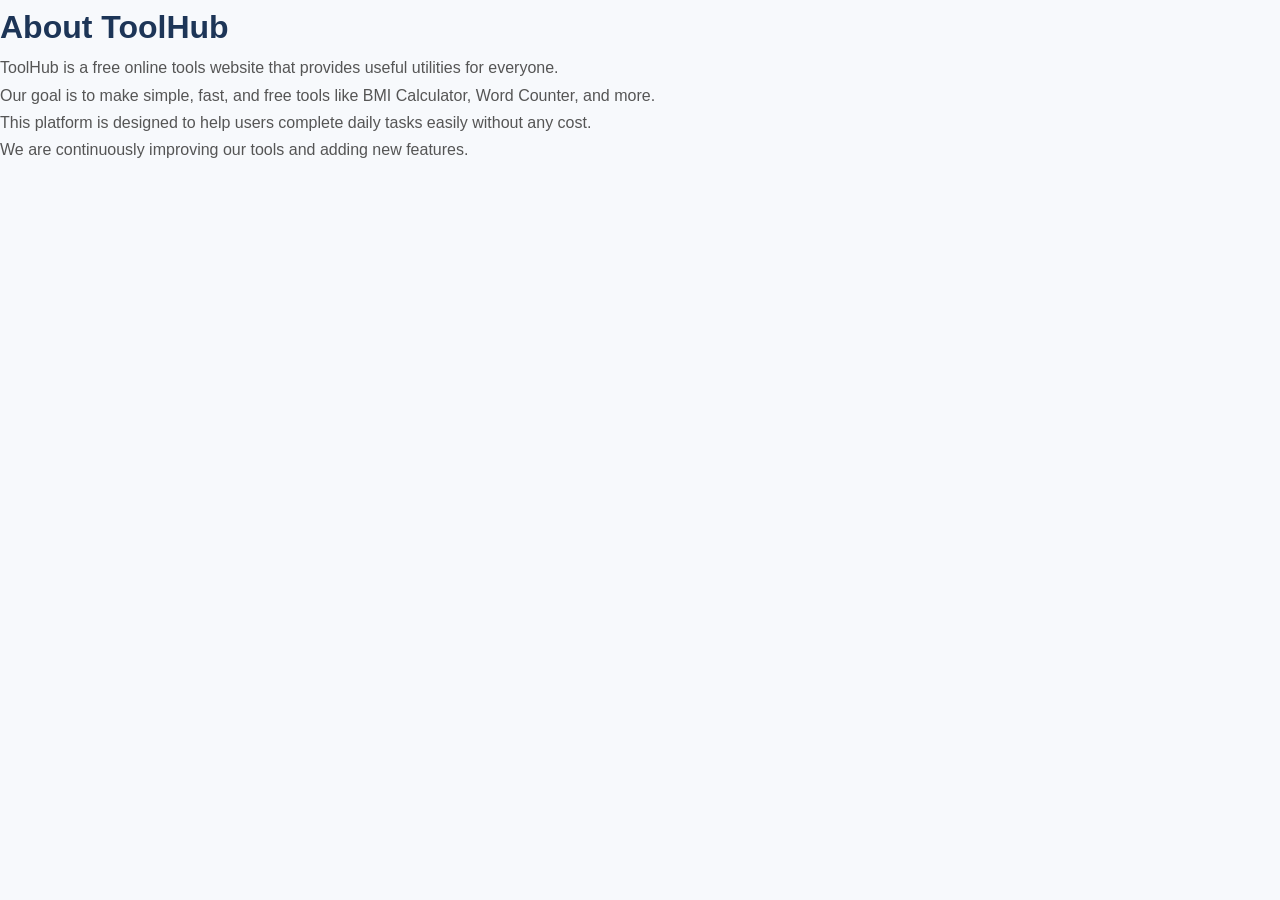
<file: about.html>
<!DOCTYPE html>
<html lang="en">
<head>
    <meta charset="UTF-8">
    <title>About Us - ToolHub</title>

 <link rel="stylesheet" href="style.css">
</head>

<body>

<h1>About ToolHub</h1>

<p>ToolHub is a free online tools website that provides useful utilities for everyone.</p>

<p>Our goal is to make simple, fast, and free tools like BMI Calculator, Word Counter, and more.</p>

<p>This platform is designed to help users complete daily tasks easily without any cost.</p>

<p>We are continuously improving our tools and adding new features.</p>

</body>
</html>
</file>
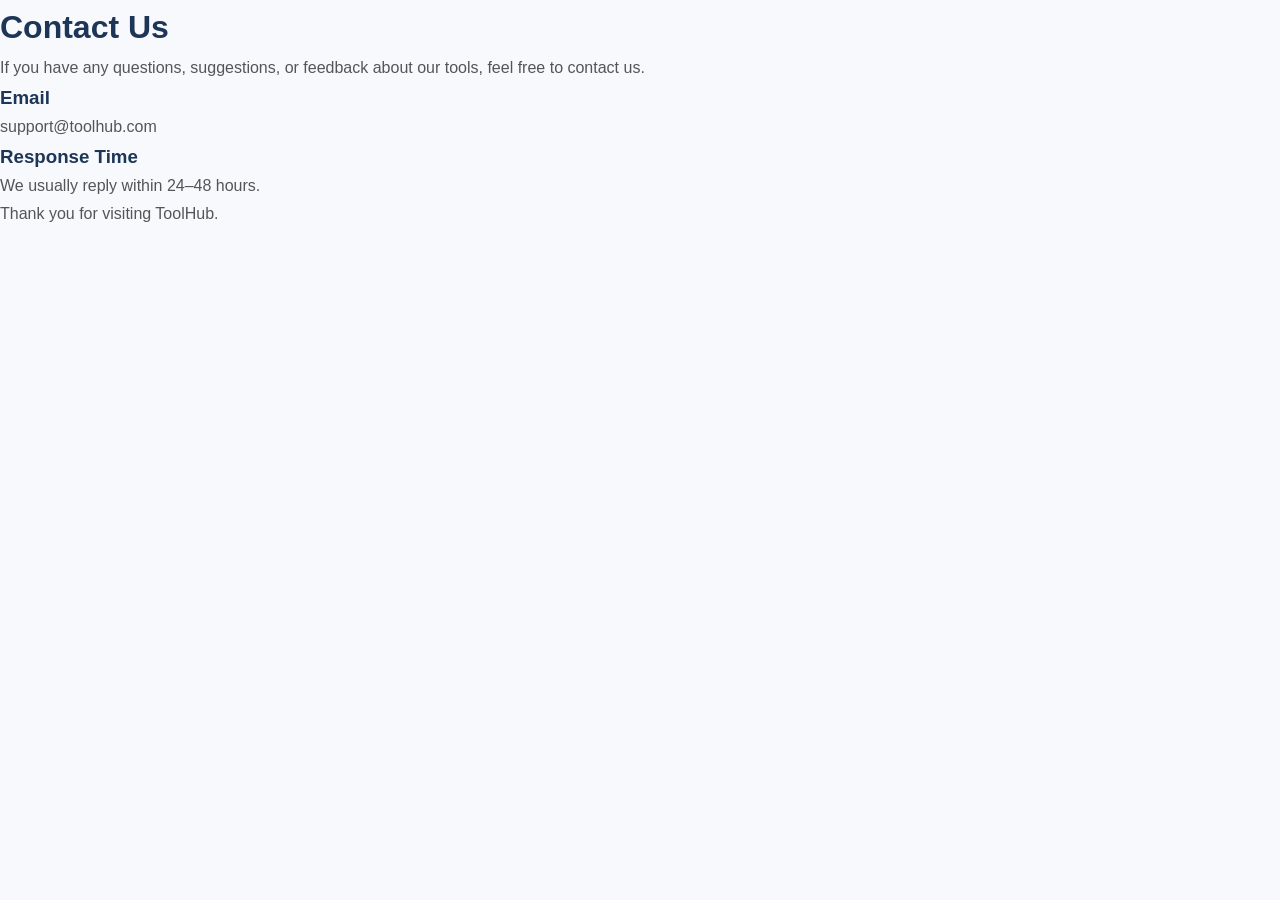
<file: contact.html>
<!DOCTYPE html>
<html lang="en">
<head>
    <meta charset="UTF-8">
    <title>Contact Us - ToolHub</title>

    <link rel="stylesheet" href="style.css">
</head>

<body>

<h1>Contact Us</h1>

<p>If you have any questions, suggestions, or feedback about our tools, feel free to contact us.</p>

<h3>Email</h3>
<p>support@toolhub.com</p>

<h3>Response Time</h3>
<p>We usually reply within 24–48 hours.</p>

<p>Thank you for visiting ToolHub.</p>

</body>
</html>
</file>
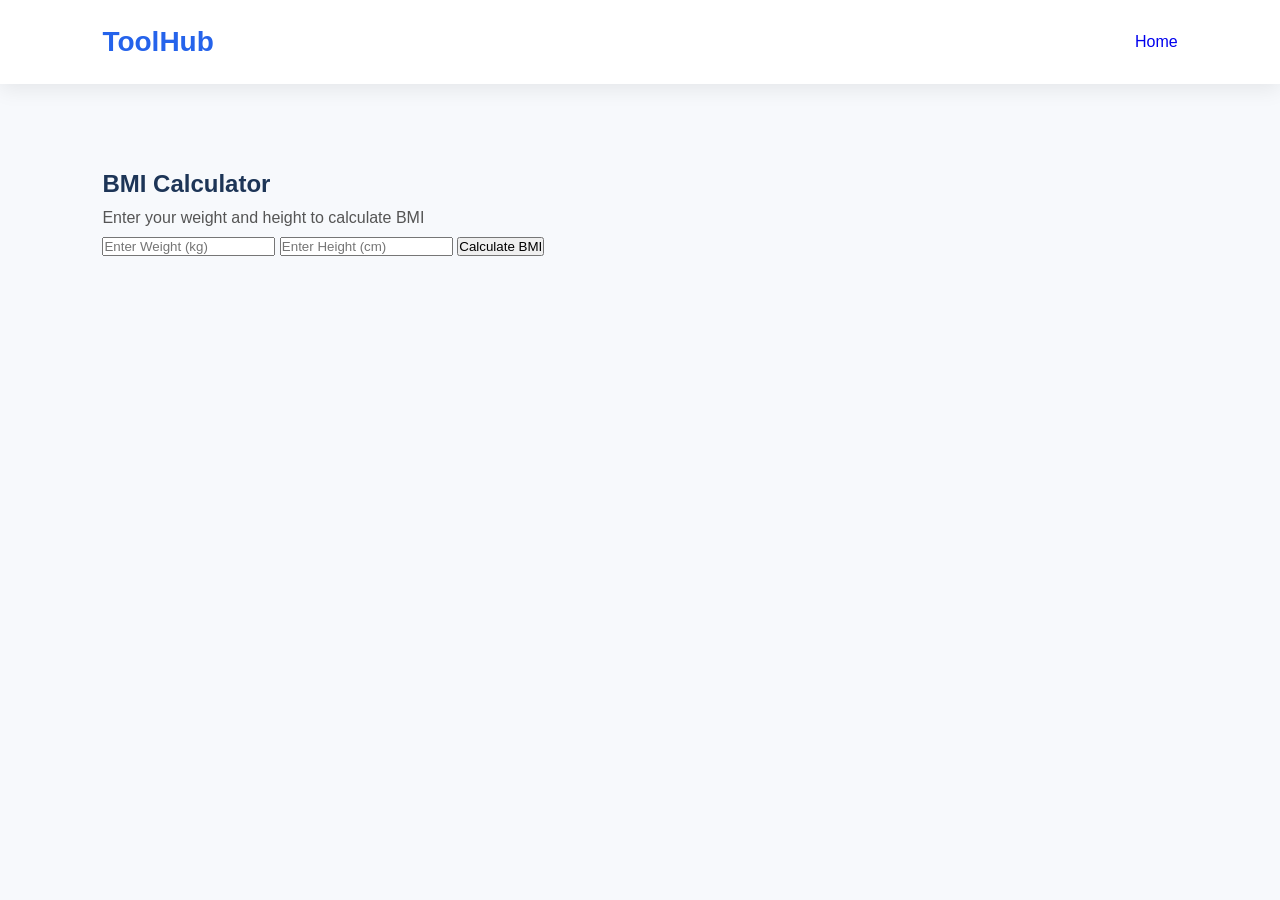
<file: tools/bmi-calculator.html>
<!DOCTYPE html>
<html lang="en">
<head>
    <meta charset="UTF-8">
    <title>BMI Calculator - ToolHub</title>
    <meta name="viewport" content="width=device-width, initial-scale=1.0">

    <link rel="stylesheet" href="../style.css">
</head>

<body>

<header>
    <div class="logo">
        <span>ToolHub</span>
    </div>

    <nav>
        <a href="../index.html">Home</a>
    </nav>
</header>

<section class="tool-page">

    <h1>BMI Calculator</h1>
    <p>Enter your weight and height to calculate BMI</p>

    <div class="bmi-box">
        <input type="number" id="weight" placeholder="Enter Weight (kg)">
        
        <input type="number" id="height" placeholder="Enter Height (cm)">

        <button onclick="calculateBMI()">Calculate BMI</button>

        <h2 id="result"></h2>

    </div>

</section>
<script>
function calculateBMI() {
    let weight = document.getElementById("weight").value;
    let height = document.getElementById("height").value / 100;

    if (weight === "" || height === "") {
        document.getElementById("result").innerText = "Please enter values";
        return;
    }

    let bmi = weight / (height * height);

    let status = "";

    if (bmi < 18.5) {
        status = "Underweight";
    } else if (bmi < 24.9) {
        status = "Normal weight";
    } else if (bmi < 29.9) {
        status = "Overweight";
    } else {
        status = "Obese";
    }

    document.getElementById("result").innerText =
        "Your BMI is " + bmi.toFixed(2) + " (" + status + ")";
}
</script>

</body>
</html>
</file>
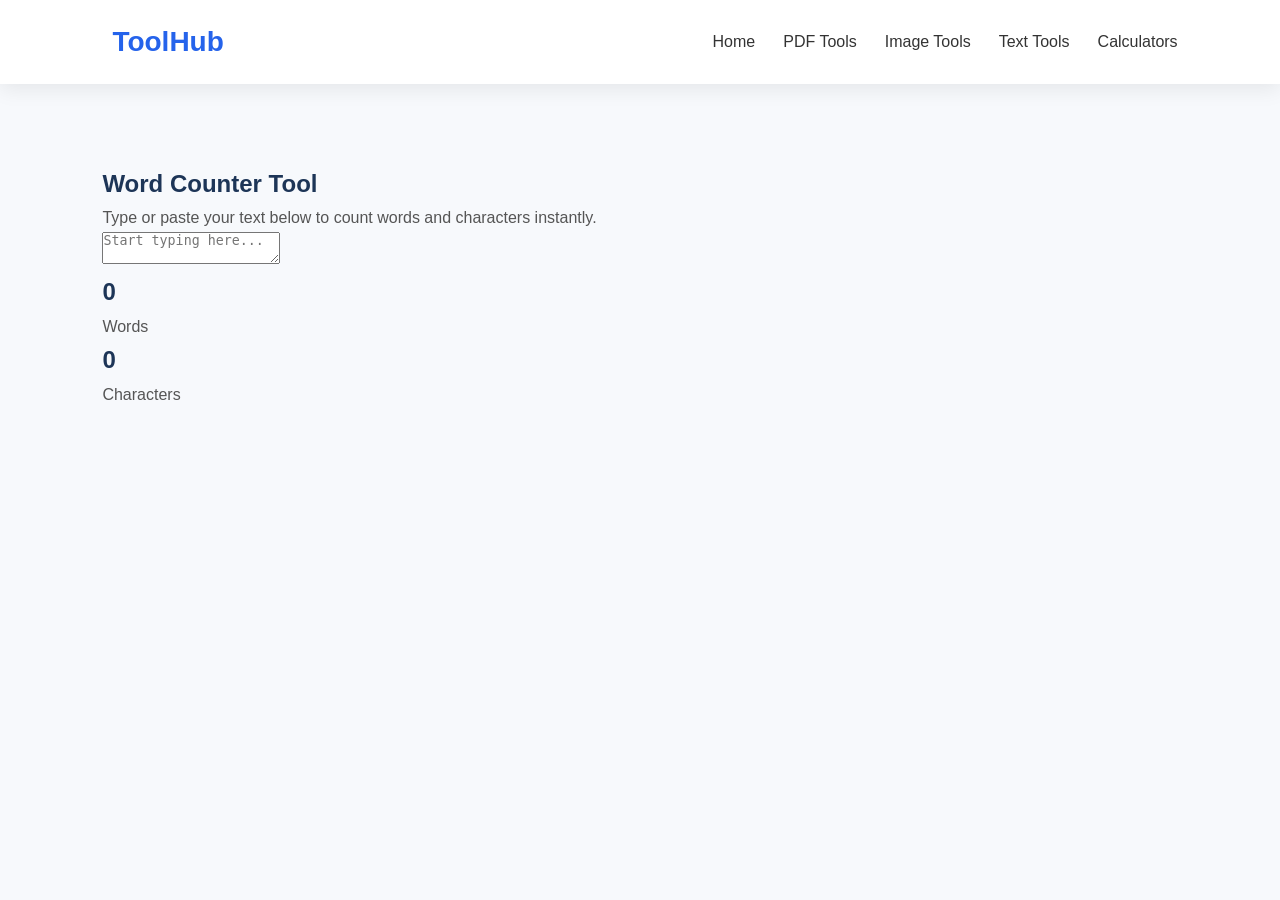
<file: tools/word-counter.html>
<!DOCTYPE html>
<html lang="en">
<head>
    <meta charset="UTF-8">
    <title>Word Counter - ToolHub</title>
    <link rel="stylesheet" href="../style.css">
    <meta name="viewport" content="width=device-width, initial-scale=1.0">
</head>

<body>

<!-- HEADER (same design feel for consistency) -->
<header>

    <div class="logo">
        <i class="fa-solid fa-toolbox"></i>
        <span>ToolHub</span>
    </div>

    <nav>
        <ul>
            <li><a href="../index.html">Home</a></li>
            <li><a href="#">PDF Tools</a></li>
            <li><a href="#">Image Tools</a></li>
            <li><a href="#">Text Tools</a></li>
            <li><a href="#">Calculators</a></li>
        </ul>
    </nav>

</header>


<!-- TOOL SECTION -->
<section class="tool-page">

    <h1>Word Counter Tool</h1>

    <p>Type or paste your text below to count words and characters instantly.</p>

    <textarea id="textInput" placeholder="Start typing here..."></textarea>

    <div class="result-box">

        <div class="box">
            <h2 id="wordCount">0</h2>
            <p>Words</p>
        </div>

        <div class="box">
            <h2 id="charCount">0</h2>
            <p>Characters</p>
        </div>

    </div>

</section>


<!-- SCRIPT -->
<script>
const textInput = document.getElementById("textInput");
const wordCount = document.getElementById("wordCount");
const charCount = document.getElementById("charCount");

textInput.addEventListener("input", function () {

    let text = this.value;

    charCount.textContent = text.length;

    let words = text.trim().split(/\s+/).filter(w => w !== "");

    wordCount.textContent = text.trim() === "" ? 0 : words.length;

});
</script>

</body>
</html>
</file>
<file: style.css>
/* ==========================
   GOOGLE FONT & RESET
========================== */

*{
    margin:0;
    padding:0;
    box-sizing:border-box;
}

html{
    scroll-behavior:smooth;
}

body{
    font-family:'Poppins',sans-serif;
    background:#f7f9fc;
    color:#222;
    line-height:1.7;
}


/* ==========================
        GLOBAL
========================== */

.container{
    width:90%;
    max-width:1200px;
    margin:auto;
}

section{
    padding:80px 8%;
}

h1,h2,h3{
    color:#1d3557;
}

p{
    color:#555;
}

a{
    text-decoration:none;
}

ul{
    list-style:none;
}

img{
    max-width:100%;
}


/* ==========================
        HEADER
========================== */

header{

    position:sticky;
    top:0;

    background:#ffffff;

    display:flex;

    justify-content:space-between;

    align-items:center;

    padding:18px 8%;

    box-shadow:0 5px 20px rgba(0,0,0,.08);

    z-index:1000;

}

.logo{

    display:flex;

    align-items:center;

    gap:10px;

    font-size:28px;

    font-weight:700;

    color:#2563eb;

}

.logo i{

    font-size:32px;

}

nav ul{

    display:flex;

    gap:28px;

}

nav ul li a{

    color:#333;

    font-weight:500;

    transition:.3s;

}

nav ul li a:hover{

    color:#2563eb;

}


/* ==========================
        HERO
========================== */

.hero{

    min-height:90vh;

    display:flex;

    justify-content:center;

    align-items:center;

    text-align:center;

    background:linear-gradient(135deg,#2563eb,#4f46e5);

    color:#fff;

}

.hero-content{

    max-width:800px;

}

.hero h1{

    color:#fff;

    font-size:56px;

    margin-bottom:25px;

}

.hero p{

    color:#eef3ff;

    font-size:20px;

    margin-bottom:40px;

}

.hero-buttons{

    display:flex;

    justify-content:center;

    gap:20px;

    flex-wrap:wrap;

}

.btn{

    display:inline-block;

    background:#ffffff;

    color:#2563eb;

    padding:15px 34px;

    border-radius:50px;

    font-weight:600;

    transition:.3s;

}

.btn:hover{

    transform:translateY(-5px);

    box-shadow:0 10px 25px rgba(0,0,0,.2);

}

.btn-outline{

    background:transparent;

    border:2px solid #fff;

    color:#fff;

}

.btn-outline:hover{

    background:#fff;

    color:#2563eb;

}
/* ==========================
      SEARCH SECTION
========================== */

.search-section{

    background:#ffffff;

    text-align:center;

}

.search-section h2{

    font-size:38px;

    margin-bottom:15px;

}

.search-section p{

    margin-bottom:35px;

}

.search-box{

    max-width:750px;

    margin:auto;

    display:flex;

    background:#fff;

    border-radius:60px;

    overflow:hidden;

    box-shadow:0 15px 35px rgba(0,0,0,.10);

}

.search-box input{

    flex:1;

    border:none;

    outline:none;

    padding:20px;

    font-size:17px;

}

.search-box button{

    border:none;

    background:#2563eb;

    color:#fff;

    padding:20px 35px;

    cursor:pointer;

    transition:.3s;

}

.search-box button:hover{

    background:#1d4ed8;

}


/* ==========================
     SECTION TITLE
========================== */

.section-title{

    text-align:center;

    margin-bottom:60px;

}

.section-title h2{

    font-size:40px;

    margin-bottom:15px;

}

.section-title p{

    max-width:700px;

    margin:auto;

}


/* ==========================
      CATEGORY GRID
========================== */

.category-grid{

    display:grid;

    grid-template-columns:repeat(auto-fit,minmax(250px,1fr));

    gap:30px;

}

.category-card{

    background:#fff;

    padding:35px;

    border-radius:18px;

    text-align:center;

    transition:.35s;

    box-shadow:0 10px 25px rgba(0,0,0,.08);

}

.category-card:hover{

    transform:translateY(-10px);

    box-shadow:0 20px 45px rgba(37,99,235,.20);

}

.category-card i{

    font-size:48px;

    color:#2563eb;

    margin-bottom:20px;

}

.category-card h3{

    margin-bottom:15px;

}


/* ==========================
      FEATURED TOOLS
========================== */

.tool-grid{

    display:grid;

    grid-template-columns:repeat(auto-fit,minmax(260px,1fr));

    gap:30px;

}

.tool-card{

    background:#fff;

    border-radius:18px;

    padding:35px;

    text-align:center;

    transition:.35s;

    box-shadow:0 12px 30px rgba(0,0,0,.08);

}

.tool-card:hover{

    transform:translateY(-10px);

    box-shadow:0 20px 45px rgba(37,99,235,.18);

}

.tool-card i{

    font-size:50px;

    color:#2563eb;

    margin-bottom:20px;

}

.tool-card h3{

    margin-bottom:15px;

}

.tool-card p{

    margin-bottom:25px;

}

.tool-btn{

    display:inline-block;

    background:#2563eb;

    color:#fff;

    padding:12px 28px;

    border-radius:40px;

    transition:.3s;

}

.tool-btn:hover{

    background:#1d4ed8;

}
/* ==========================
      WHY CHOOSE US
========================== */

.features-grid{
    display:grid;
    grid-template-columns:repeat(auto-fit,minmax(250px,1fr));
    gap:30px;
}

.feature-box{
    background:#fff;
    padding:35px;
    text-align:center;
    border-radius:18px;
    box-shadow:0 10px 25px rgba(0,0,0,.08);
    transition:.3s;
}

.feature-box:hover{
    transform:translateY(-10px);
    box-shadow:0 20px 40px rgba(37,99,235,.18);
}

.feature-box i{
    font-size:48px;
    color:#2563eb;
    margin-bottom:20px;
}

.feature-box h3{
    margin-bottom:15px;
}


/* ==========================
          STATS
========================== */

.stats{
    display:grid;
    grid-template-columns:repeat(auto-fit,minmax(200px,1fr));
    gap:25px;
    background:#2563eb;
    color:#fff;
    text-align:center;
}

.stat-box h2{
    color:#fff;
    font-size:42px;
    margin-bottom:10px;
}

.stat-box p{
    color:#f1f5f9;
}


/* ==========================
            CTA
========================== */

.cta{
    text-align:center;
    background:#eef4ff;
}

.cta h2{
    font-size:42px;
    margin-bottom:20px;
}

.cta p{
    max-width:700px;
    margin:0 auto 35px;
}


/* ==========================
        NEWSLETTER
========================== */

.newsletter{
    background:#1d3557;
    color:#fff;
    text-align:center;
}

.newsletter h2{
    color:#fff;
    margin-bottom:20px;
    font-size:38px;
}

.newsletter p{
    color:#dbeafe;
    margin-bottom:30px;
}

.newsletter-form{
    display:flex;
    justify-content:center;
    gap:15px;
    flex-wrap:wrap;
}

.newsletter-form input{
    width:350px;
    max-width:100%;
    padding:16px;
    border:none;
    border-radius:50px;
    outline:none;
}

.newsletter-form button{
    padding:16px 30px;
    border:none;
    border-radius:50px;
    background:#2563eb;
    color:#fff;
    cursor:pointer;
    transition:.3s;
}

.newsletter-form button:hover{
    background:#3b82f6;
}


/* ==========================
          FOOTER
========================== */

footer{
    background:#0f172a;
    color:#fff;
}

.footer-container{
    display:grid;
    grid-template-columns:repeat(auto-fit,minmax(220px,1fr));
    gap:40px;
    padding:70px 8%;
}

.footer-column h3{
    color:#fff;
    margin-bottom:20px;
}

.footer-column p{
    color:#cbd5e1;
}

.footer-column ul li{
    margin-bottom:12px;
}

.footer-column ul li a{
    color:#cbd5e1;
    transition:.3s;
}

.footer-column ul li a:hover{
    color:#fff;
}

.social-icons{
    display:flex;
    gap:15px;
    margin-top:20px;
}

.social-icons a{
    width:45px;
    height:45px;
    display:flex;
    justify-content:center;
    align-items:center;
    background:#1e293b;
    color:#fff;
    border-radius:50%;
    transition:.3s;
}

.social-icons a:hover{
    background:#2563eb;
    transform:translateY(-5px);
}

.footer-bottom{
    border-top:1px solid rgba(255,255,255,.1);
    text-align:center;
    padding:25px;
}

.footer-bottom p{
    color:#cbd5e1;
}


/* ==========================
      RESPONSIVE
========================== */

@media(max-width:992px){

    header{
        flex-direction:column;
        gap:20px;
    }

    nav ul{
        flex-wrap:wrap;
        justify-content:center;
    }

    .hero h1{
        font-size:42px;
    }

    .hero p{
        font-size:18px;
    }
}

@media(max-width:768px){

    .search-box{
        flex-direction:column;
        border-radius:20px;
    }

    .search-box button{
        width:100%;
    }

    .hero{
        min-height:75vh;
    }

    .hero h1{
        font-size:34px;
    }

    section{
        padding:60px 6%;
    }

    .newsletter-form{
        flex-direction:column;
        align-items:center;
    }

    .newsletter-form input{
        width:100%;
    }
}
</file>
